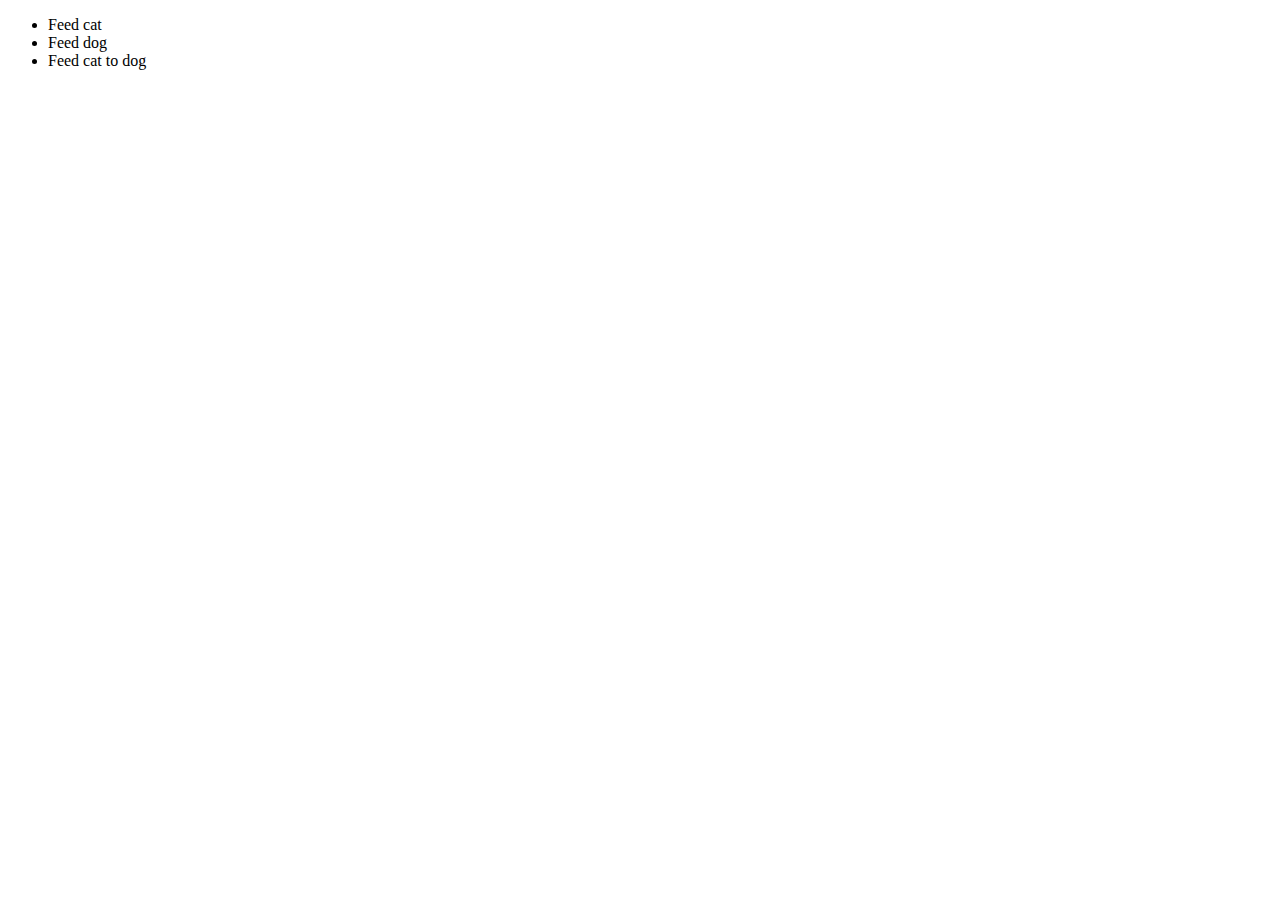
<file: index.html>
<!DOCTYPE html>
<html lang="en" dir="ltr">
  <head>
    <meta charset="utf-8">
    <title>Experiments</title>
    <link rel="stylesheet" href="./newtodo.css">
  </head>
  <body>
    <ul>
      <li>Feed cat</li>
      <li>Feed dog</li>
      <li>Feed cat to dog</li>
    </ul>
    <script src="./newtodo.js" charset="utf-8"></script>
  </body>
</html>
</file>
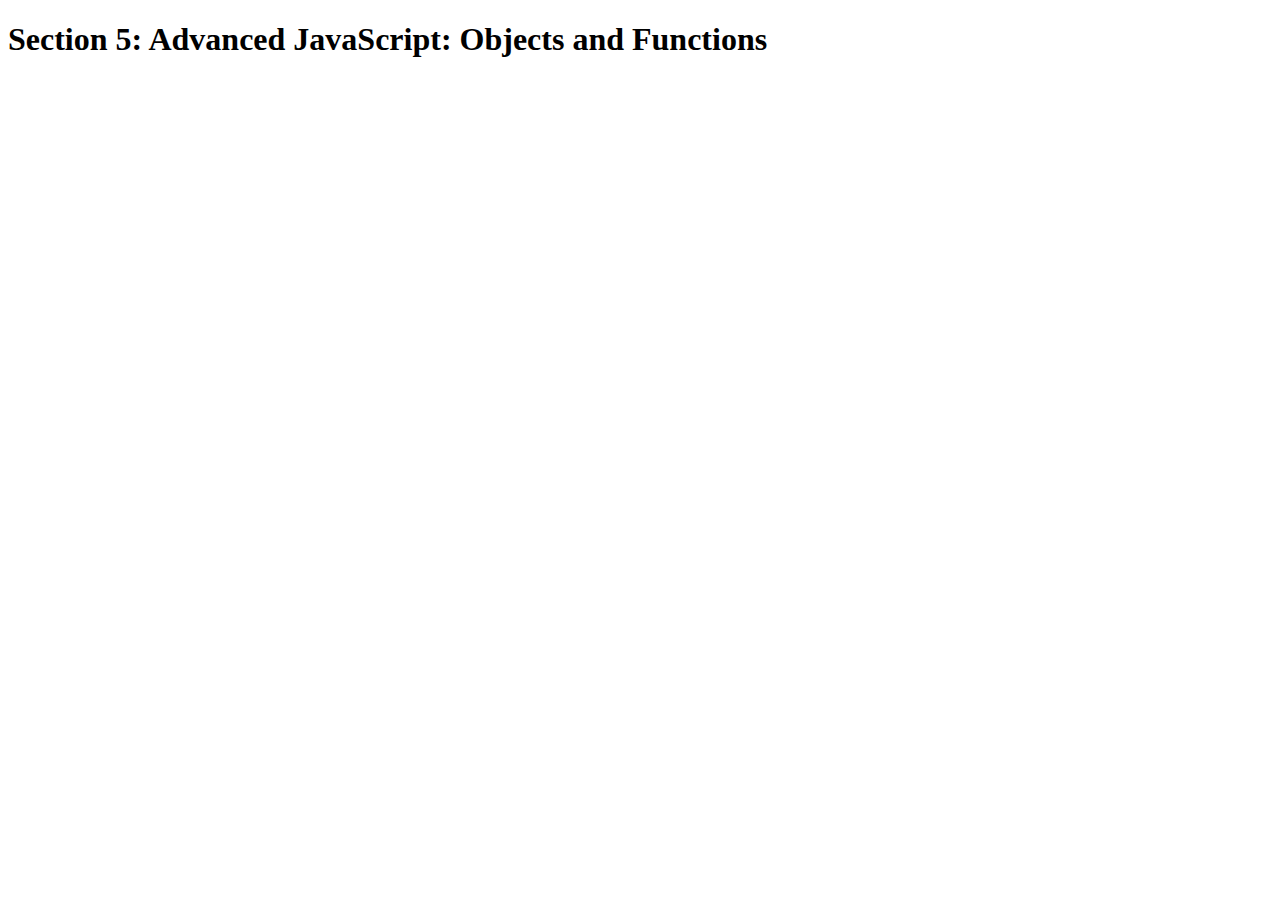
<file: advance-js/index.html>
<!DOCTYPE html>
<html lang="en">
    <head>
        <meta charset="UTF-8">
        <title>Section 5: Advanced JavaScript: Objects and Functions</title>
    </head>

    <body>
        <h1>Section 5: Advanced JavaScript: Objects and Functions</h1>
        <script src="script.js"></script>
    </body>
</html>
</file>
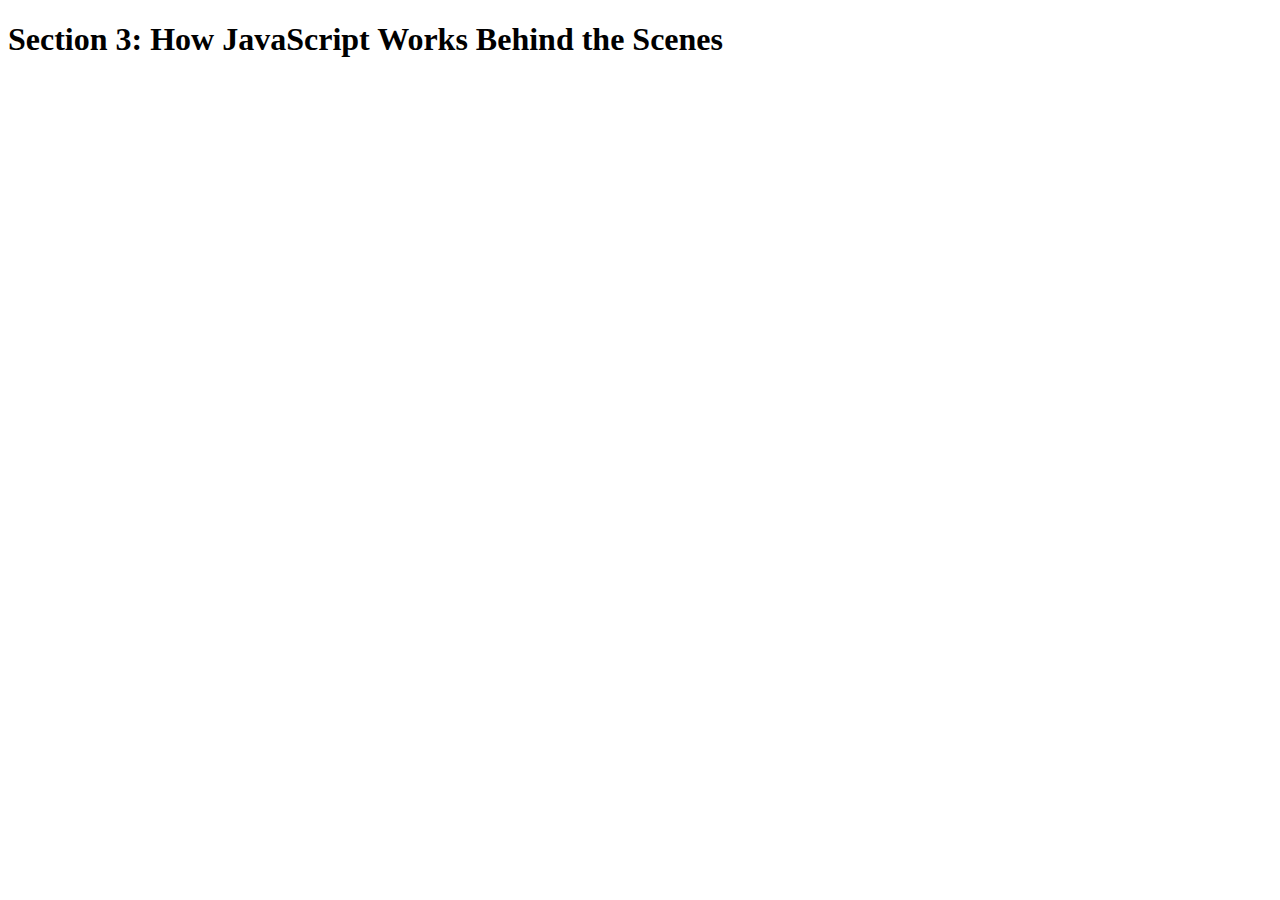
<file: hoisting/index.html>
<!DOCTYPE html>
<html lang="en">
    <head>
        <meta charset="UTF-8">
        <title>Section 3: How JavaScript Works Behind the Scenes</title>
    </head>

    <body>
        <h1>Section 3: How JavaScript Works Behind the Scenes</h1>
        <script src="script.js"></script>
    </body>
</html>
</file>
<file: newtodo.css>
.done {
  text-decoration: line-through;
}

.selected {
  color: green;
}
</file>
